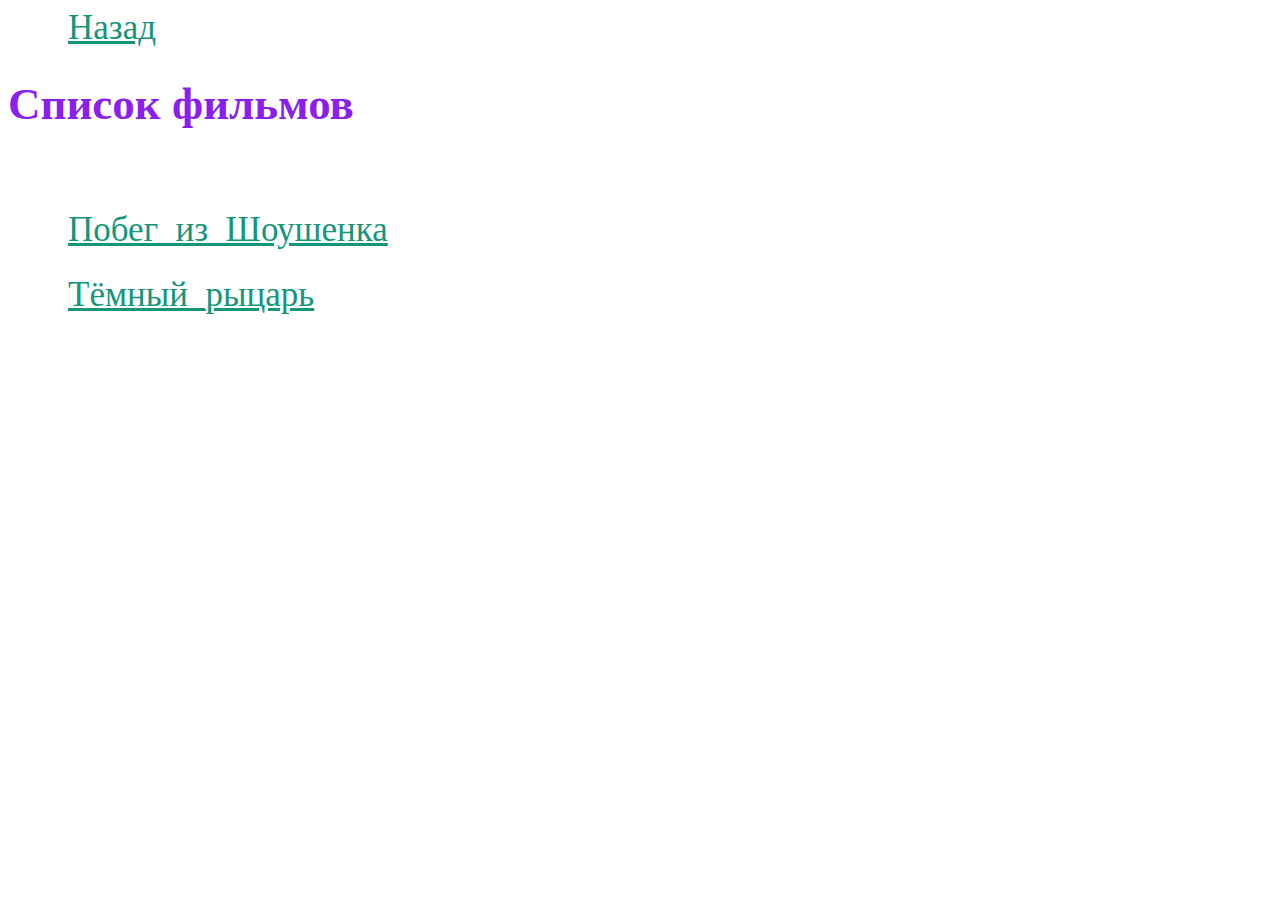
<file: movies.html>
<!DOCTYPE html>
<html lang="en">
<head>
    <meta charset="UTF-8">
    <meta name="viewport" content="width=
, initial-scale=1.0">
    <title>Список фильмов</title>
    <link rel="stylesheet" href="index.css">
</head>
<body>
    <a href="/">Назад</a>
    <h1>Список фильмов</h1>
    <p>
        <a href="https://ru.wikipedia.org/wiki/Побег_из_Шоушенка">Побег_из_Шоушенка</a>
    </p>
    <p>
        <a href="https://ru.wikipedia.org/wiki/Тёмный_рыцарь">Тёмный_рыцарь</a>
    </p>
    
</body>
</html>
</file>
<file: index.css>
h1 {
  font-size: 45px;
  color: rgb(138, 31, 238);
  margin-bottom: 80px;

}

p {
    font-size: 25px;
  color: rgb(23, 160, 18);
  margin-bottom: 0px;

}
a {
    font-size: 35px;
  color: rgb(20, 150, 122);
  padding: 60px;
  margin-bottom: 60px;

}
.output {
    font-size: 50px;
  color: rgb(245, 35, 35);
};
</file>
